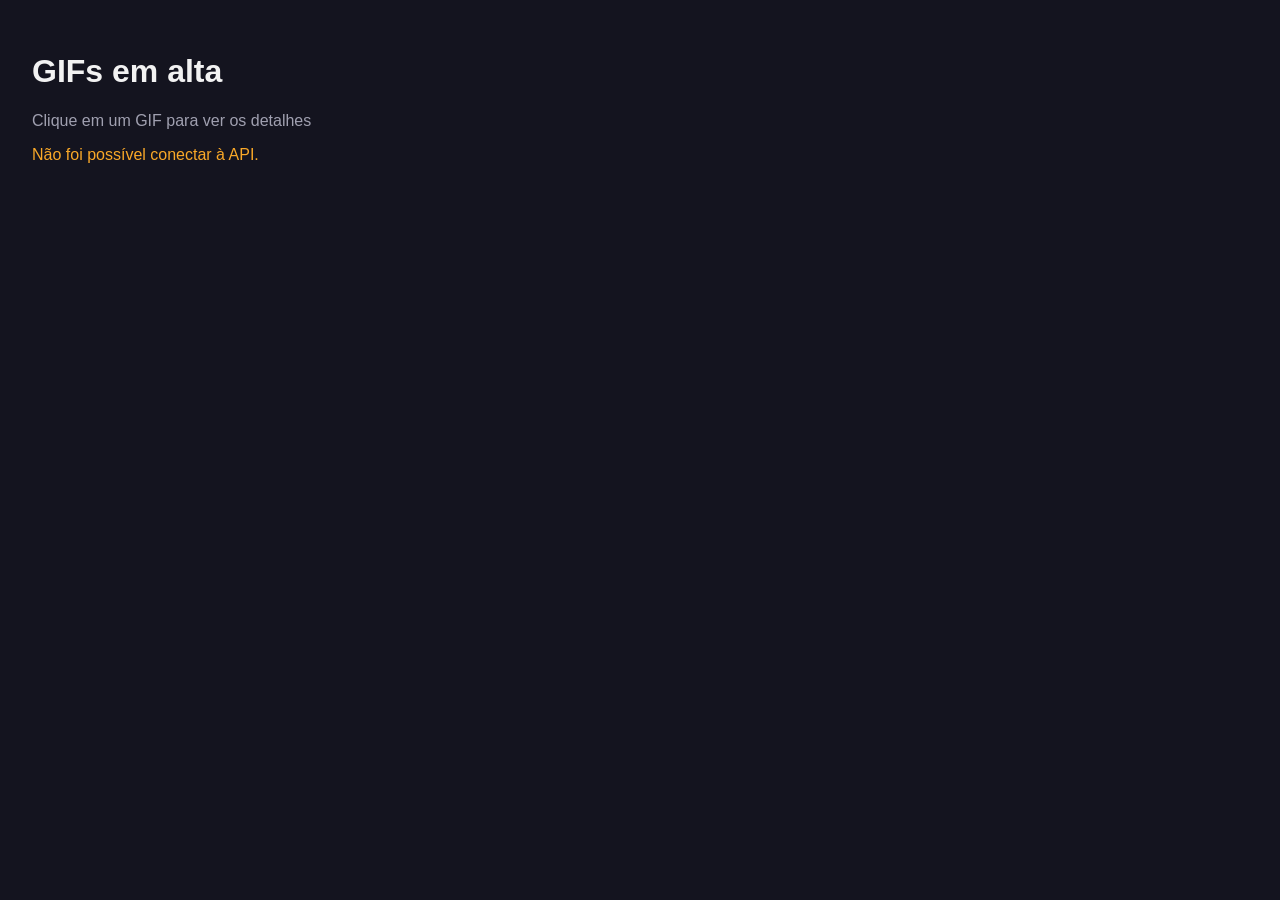
<file: fiap-ad-aula11-main/index.html>
<!DOCTYPE html>
<html lang="pt-br">
<head>
  <meta charset="UTF-8">
  <meta name="viewport" content="width=device-width, initial-scale=1.0">
  <title>GIFs em alta</title>
  <link rel="stylesheet" href="style.css">
</head>
<body>

  <h1>GIFs em alta</h1>
  <p class="subtitulo">Clique em um GIF para ver os detalhes</p>

  <p class="mensagem"></p>
  <section class="galeria"></section>

  <script src="config.js"></script>
  <script src="script.js"></script>
</body>
</html>
</file>
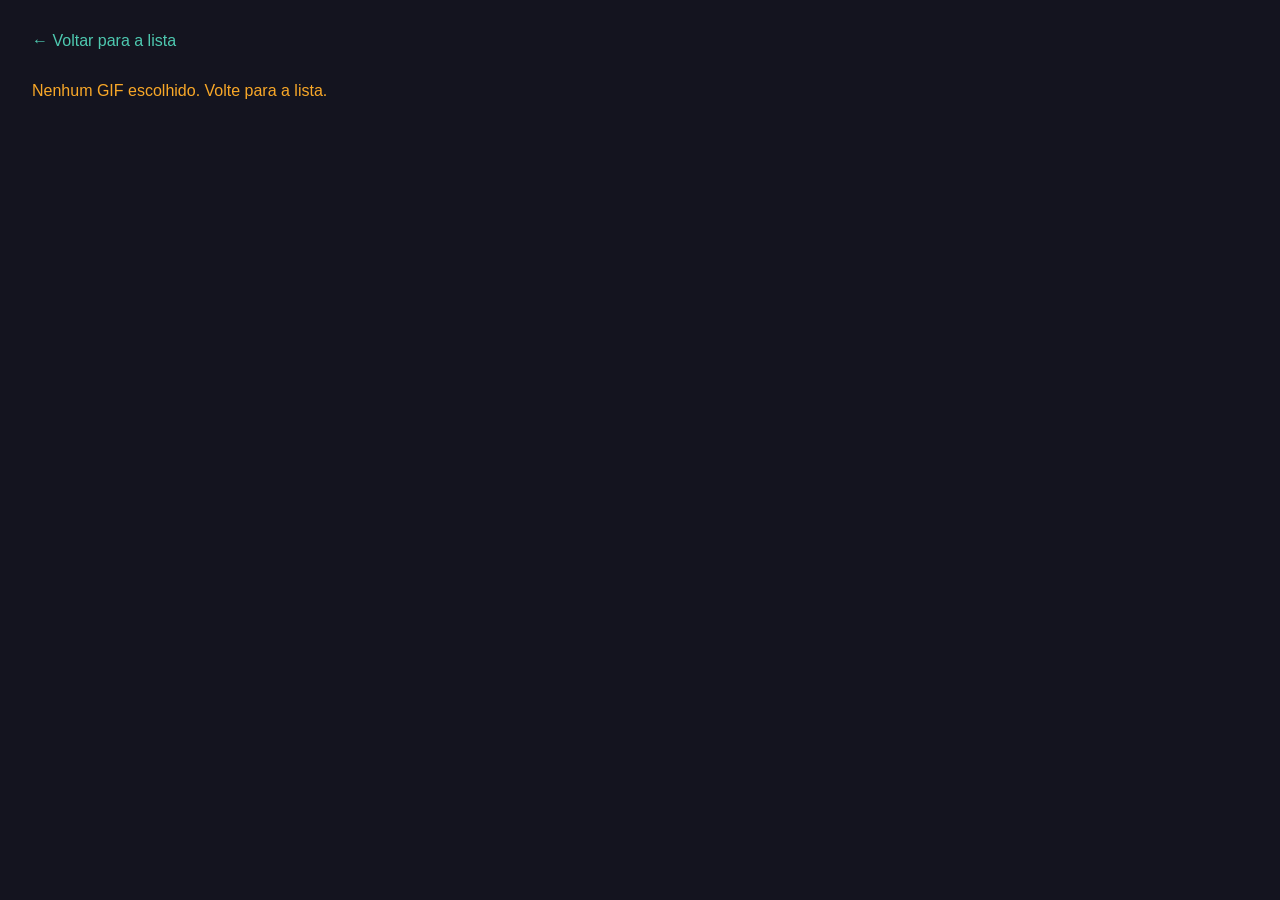
<file: fiap-ad-aula11-main/detalhes.html>
<!DOCTYPE html>
<html lang="pt-br">
<head>
  <meta charset="UTF-8">
  <meta name="viewport" content="width=device-width, initial-scale=1.0">
  <title>Detalhes do GIF</title>
  <link rel="stylesheet" href="style.css">
</head>
<body>

  <a class="voltar" href="index.html">← Voltar para a lista</a>

  <p class="mensagem"></p>
  <section class="detalhes"></section>

  <script src="config.js"></script>
  <script src="detalhes.js"></script>
</body>
</html>
</file>
<file: fiap-ad-aula11-main/style.css>
body {
  font-family: Arial, sans-serif;
  background-color: #14141f;
  color: #f2f2f2;
  padding: 24px;
}

.subtitulo {
  color: #a0a0b0;
}

.mensagem {
  color: #f9a828;
  min-height: 20px;
}

.galeria {
  display: grid;
  grid-template-columns: repeat(auto-fill, minmax(200px, 1fr));
  gap: 12px;
}

.galeria img {
  width: 100%;
  height: 200px;
  object-fit: cover;
  border-radius: 8px;
  display: block;
}

.galeria a:hover img {
  outline: 3px solid #1c7293;
}

.voltar {
  display: inline-block;
  color: #4ec9b0;
  text-decoration: none;
  margin-bottom: 16px;
}

.detalhes {
  max-width: 720px;
}

.detalhes img {
  width: 100%;
  border-radius: 8px;
}

.detalhes .info {
  color: #d4d4d8;
  line-height: 1.8;
}

.detalhes a {
  color: #4ec9b0;
}
</file>
